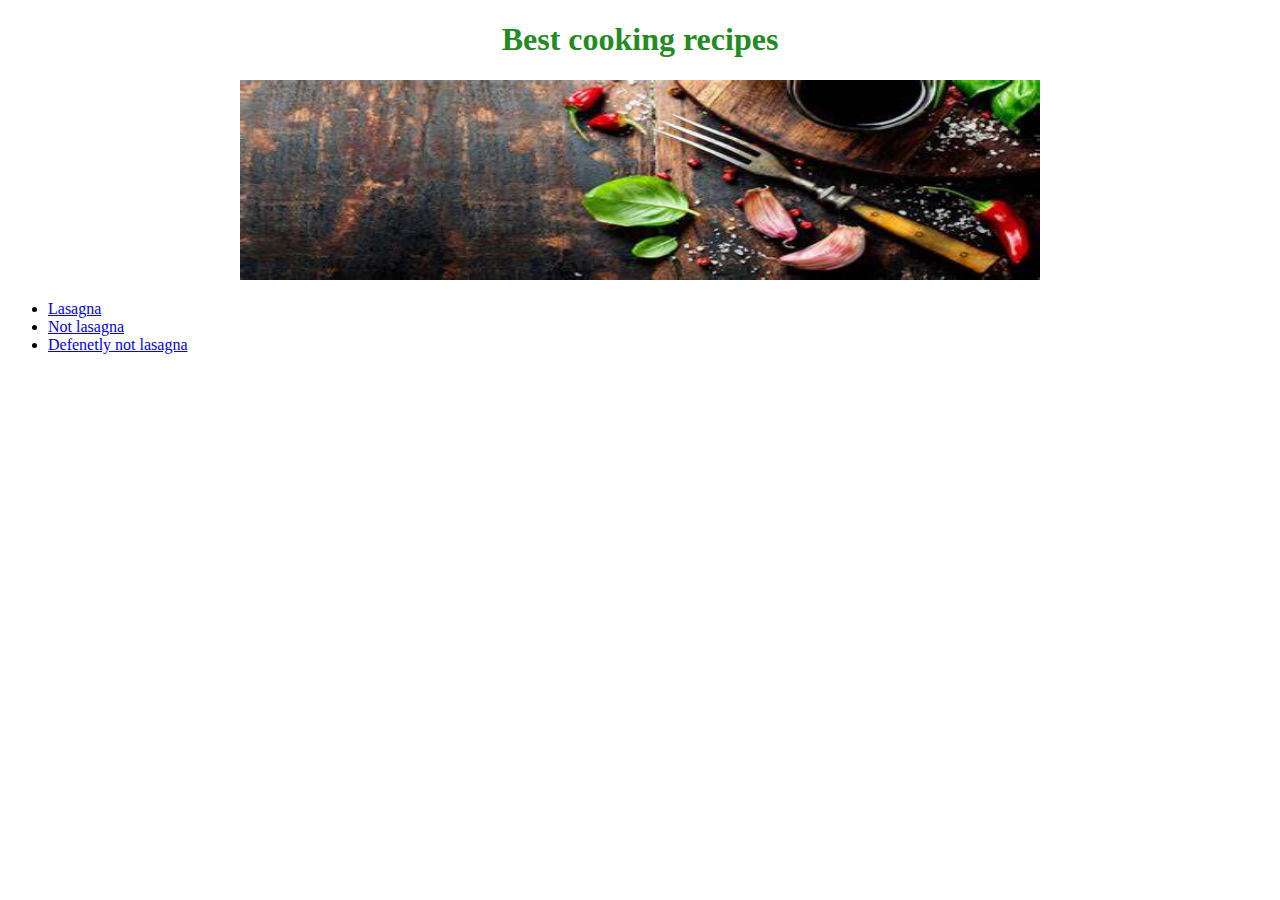
<file: index.html>
<!DOCTYPE html>
<html lang="en">

<head>
    <meta charset="UTF-8">
    <meta http-equiv="X-UA-Compatible" content="IE=edge">
    <meta name="viewport" content="width=device-width, initial-scale=1.0">
    <title>Cooking website</title>
    <link rel="stylesheet" href="styles.css">
</head>

<body>

    <h1>Best cooking recipes</h1>
    <div class="banner">
    <img src="Images/recipes-banner.jpeg">
    </div>
    <ul>
        <li><a href="lasagna.html">Lasagna</a></li>
        <li><a href="lasagna_2.html">Not lasagna</a></li>
        <li><a href="lasagna_3.html">Defenetly not lasagna</a></li>
    </ul>

</body>

</html>
</file>
<file: styles.css>
h1 {
    color: forestgreen;
    text-align: center;
}

.banner {
    text-align: center;
}

.banner img {
    height: 200px;
    width: 800px;
}
</file>
